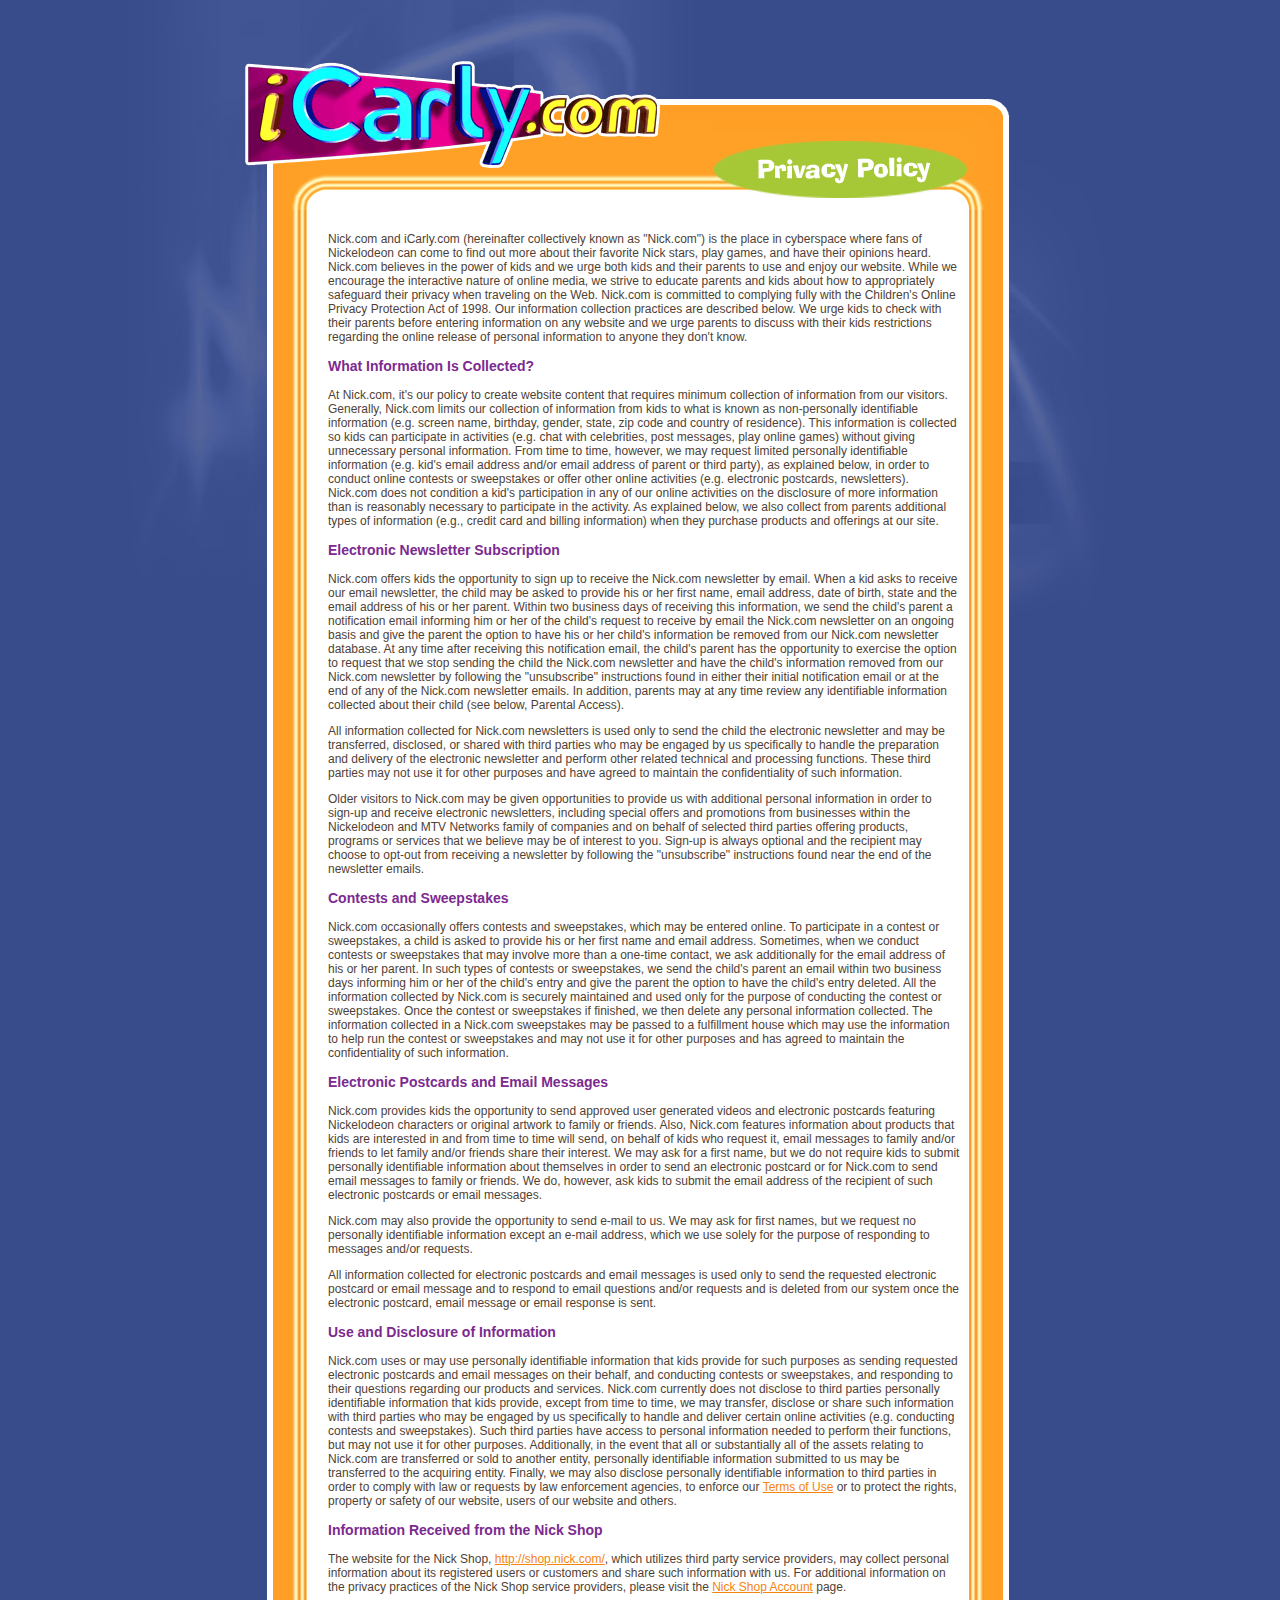
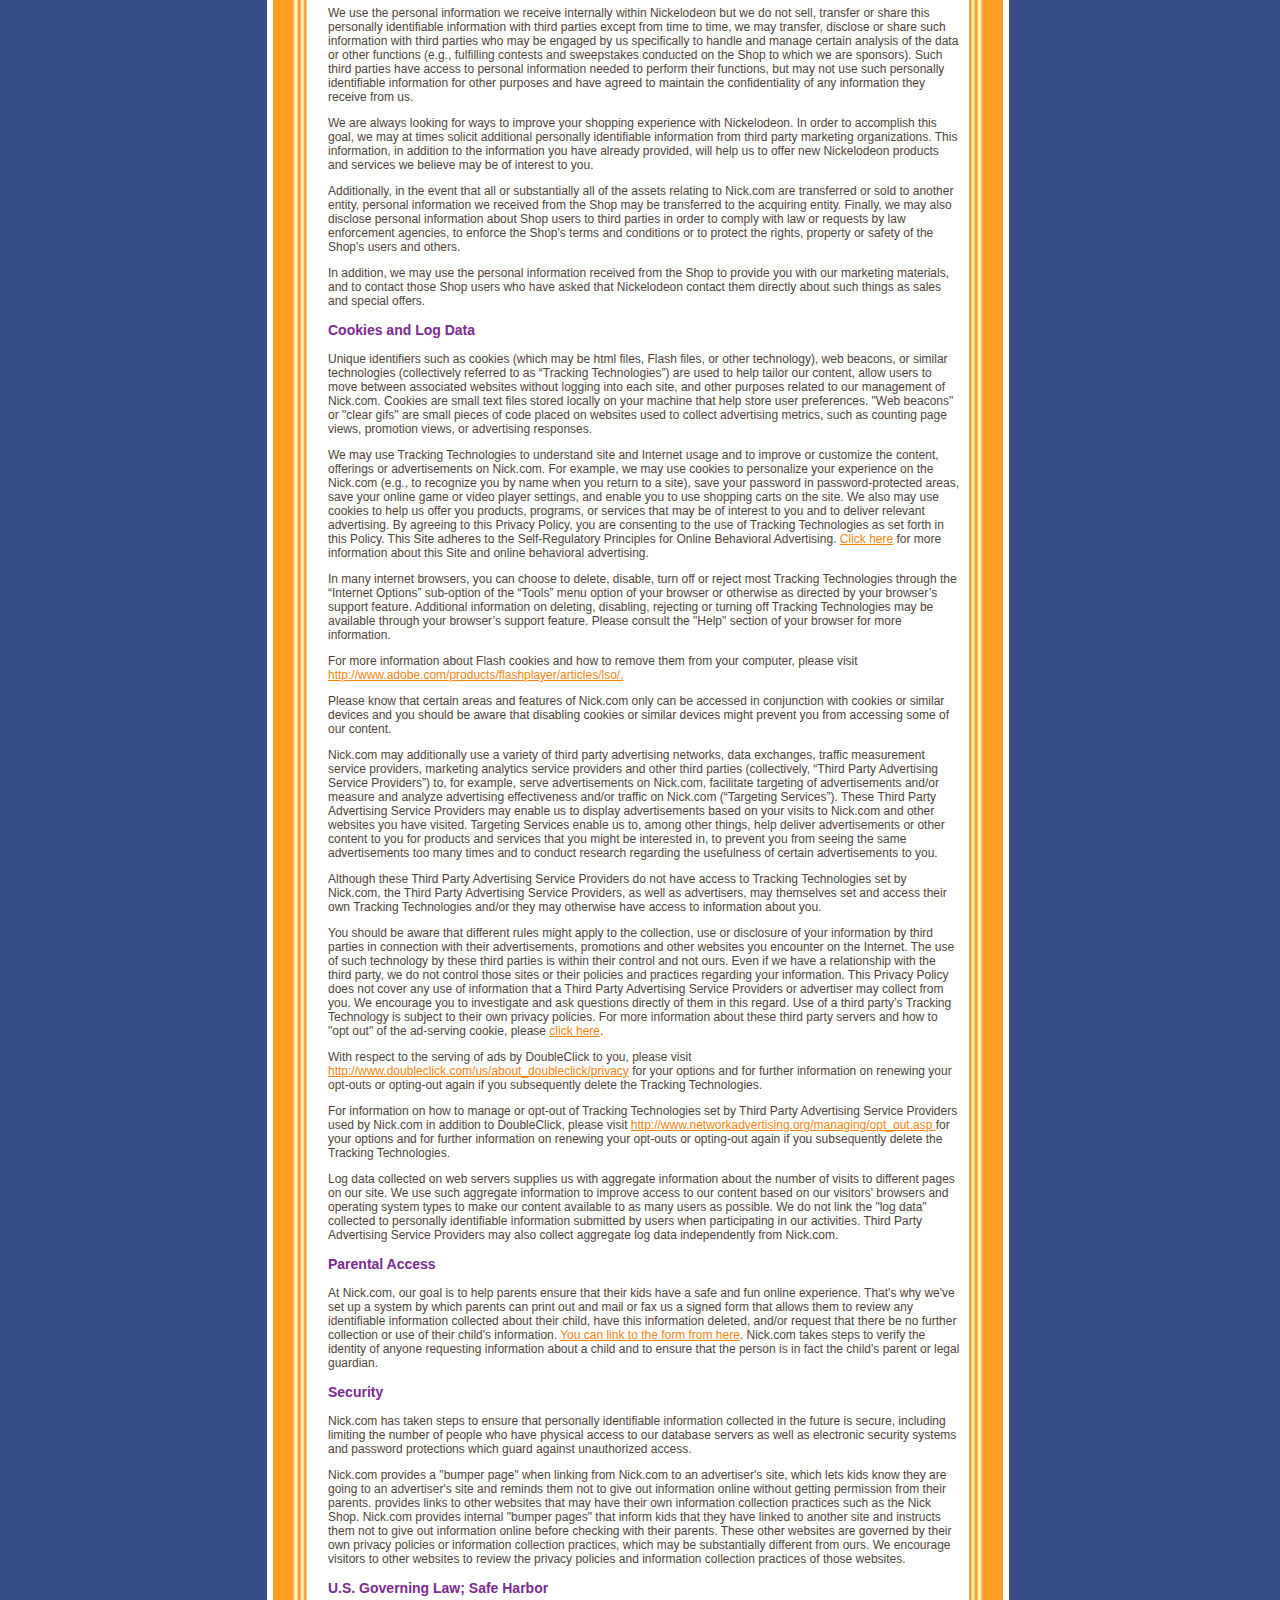
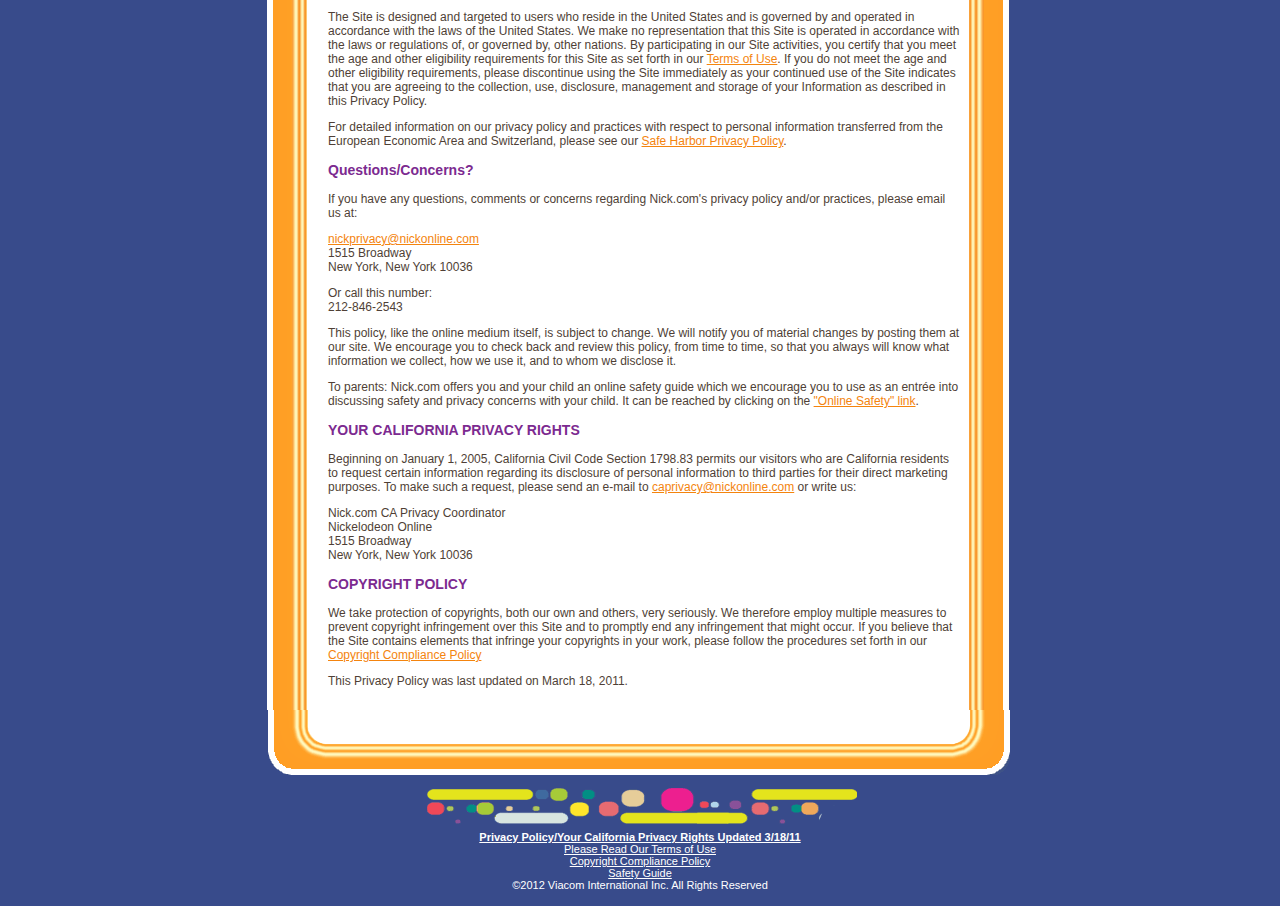
<file: terms/privacypolicy.html>
<?xml version='1.0' encoding='utf-8' ?>
<!DOCTYPE html PUBLIC "-//W3C//DTD XHTML 1.0 Transitional//EN" "http://www.w3.org/TR/xhtml1/DTD/xhtml1-transitional.dtd">
<html>
  <head>
    <title>iCarly.com</title>
    <meta content='text/html;charset=UTF-8' http-equiv='content-type' />
    <meta content='iCarly.com' http-equiv='description' />
    <meta content='iCarly.com' http-equiv='keywords' />
    <link href='/stylesheets/nonavtemplate.css' media='screen' rel='stylesheet' type='text/css' />
    <script src='/js/coda.js' type='text/javascript'></script>
    <script src='/js/coda_config.js' type='text/javascript'></script>
    
    <script type='text/javascript'>
      var contentType = '';
      var prop4 = '';
      var prop21 = '';
      var prop22 = '';
    </script>
    <script type="text/javascript">
        (function startGoogleAnalytics(){
            var config = {
                account: 'UA-17284420-1',
                category: 'Video',
                debug: true,
                value: 0
            };
            $.fn.track.defaults.debug = config.debug;
            $.trackPage(config.account);
            
            window.trackVideoEvent = function(action, label, value) {
                $.trackEvent(
                    config.category, action, label, 
                    Math.floor(value || config.value)
                );
            }
        })();
    </script>
  </head>
  <body class=''>
    <div id='MainPage'>
      <div id='header'>
        <a href="/"><img src='/assets/17/image/2009/03/24/43273_702081131.gif' class='logo2' width='466' height='108'/></a>
        <img src='/assets/17/image/2009/03/24/43372_3955915722.gif' class='topleft' width='444' height='42'/>
        <img src='/assets/17/image/2009/03/24/59232_3945399868.gif' class='terms' width='324' height='150'/>
      </div>
      <div class='OrangeBG'>
        <div class='StripeText'>
          <div>
            <p>Nick.com and iCarly.com (hereinafter collectively known as "Nick.com") is the place in cyberspace where fans of Nickelodeon can come to find out more about their favorite Nick stars, play games, and have their opinions heard. Nick.com believes in the power of kids and we urge both kids and their parents to use and enjoy our website. While we encourage the interactive nature of online media, we strive to educate parents and kids about how to appropriately safeguard their privacy when traveling on the Web. Nick.com is committed to complying fully with the Children's Online Privacy Protection Act of 1998. Our information collection practices are described below. We urge kids to check with their parents before entering information on any website and we urge parents to discuss with their kids restrictions regarding the online release of personal information to anyone they don't know.</p>
            <p class='headerText'>What Information Is Collected?</p>
            <p>At Nick.com, it's our policy to create website content that requires minimum collection of information from our visitors. Generally, Nick.com limits our collection of information from kids to what is known as non-personally identifiable information (e.g. screen name, birthday, gender, state, zip code and country of residence). This information is collected so kids can participate in activities (e.g. chat with celebrities, post messages, play online games) without giving unnecessary personal information. From time to time, however, we may request limited personally identifiable information (e.g. kid's email address and/or email address of parent or third party), as explained below, in order to conduct online contests or sweepstakes or offer other online activities (e.g. electronic postcards, newsletters). Nick.com does not condition a kid's participation in any of our online activities on the disclosure of more information than is reasonably necessary to participate in the activity. As explained below, we also collect from parents additional types of information (e.g., credit card and billing information) when they purchase products and offerings at our site.</p>
            <p class='headerText'>Electronic Newsletter Subscription</p>
            <p>Nick.com offers kids the opportunity to sign up to receive the Nick.com newsletter by email. When a kid asks to receive our email newsletter, the child may be asked to provide his or her first name, email address, date of birth, state and the email address of his or her parent. Within two business days of receiving this information, we send the child's parent a notification email informing him or her of the child's request to receive by email the Nick.com newsletter on an ongoing basis and give the parent the option to have his or her child's information be removed from our Nick.com newsletter database. At any time after receiving this notification email, the child's parent has the opportunity to exercise the option to request that we stop sending the child the Nick.com newsletter and have the child's information removed from our Nick.com newsletter by following the "unsubscribe" instructions found in either their initial notification email or at the end of any of the Nick.com newsletter emails. In addition, parents may at any time review any identifiable information collected about their child (see below, Parental Access).</p>
            <p>All information collected for Nick.com newsletters is used only to send the child the electronic newsletter and may be transferred, disclosed, or shared with third parties who may be engaged by us specifically to handle the preparation and delivery of the electronic newsletter and perform other related technical and processing functions. These third parties may not use it for other purposes and have agreed to maintain the confidentiality of such information.</p>
            <p>Older visitors to Nick.com may be given opportunities to provide us with additional personal information in order to sign-up and receive electronic newsletters, including special offers and promotions from businesses within the Nickelodeon and MTV Networks family of companies and on behalf of selected third parties offering products, programs or services that we believe may be of interest to you.  Sign-up is always optional and the recipient may choose to opt-out from receiving a newsletter by following the "unsubscribe" instructions found near the end of the newsletter emails.</p>
            <p class='headerText'>Contests and Sweepstakes</p>
            <p>Nick.com occasionally offers contests and sweepstakes, which may be entered online. To participate in a contest or sweepstakes, a child is asked to provide his or her first name and email address. Sometimes, when we conduct contests or sweepstakes that may involve more than a one-time contact, we ask additionally for the email address of his or her parent. In such types of contests or sweepstakes, we send the child's parent an email within two business days informing him or her of the child's entry and give the parent the option to have the child's entry deleted. All the information collected by Nick.com is securely maintained and used only for the purpose of conducting the contest or sweepstakes. Once the contest or sweepstakes if finished, we then delete any personal information collected. The information collected in a Nick.com sweepstakes may be passed to a fulfillment house which may use the information to help run the contest or sweepstakes and may not use it for other purposes and has agreed to maintain the confidentiality of such information.</p>
            <p class='headerText'>Electronic Postcards and Email Messages</p>
            <p>Nick.com provides kids the opportunity to send approved user generated videos and electronic postcards featuring Nickelodeon characters or original artwork to family or friends. Also, Nick.com features information about products that kids are interested in and from time to time will send, on behalf of kids who request it, email messages to family and/or friends to let family and/or friends share their interest. We may ask for a first name, but we do not require kids to submit personally identifiable information about themselves in order to send an electronic postcard or for Nick.com to send email messages to family or friends. We do, however, ask kids to submit the email address of the recipient of such electronic postcards or email messages.</p>
            <p>Nick.com may also provide the opportunity to send e-mail to us. We may ask for first names, but we request no personally identifiable information except an e-mail address, which we use solely for the purpose of responding to messages and/or requests.</p>
            <p>All information collected for electronic postcards and email messages is used only to send the requested electronic postcard or email message and to respond to email questions and/or requests and is deleted from our system once the electronic postcard, email message or email response is sent.</p>
            <p class='headerText'>Use and Disclosure of Information</p>
            <p>Nick.com uses or may use personally identifiable information that kids provide for such purposes as sending requested electronic postcards and email messages on their behalf, and conducting contests or sweepstakes, and responding to their questions regarding our products and services. Nick.com currently does not disclose to third parties personally identifiable information that kids provide, except from time to time, we may transfer, disclose or share such information with third parties who may be engaged by us specifically to handle and deliver certain online activities (e.g. conducting contests and sweepstakes). Such third parties have access to personal information needed to perform their functions, but may not use it for other purposes. Additionally, in the event that all or substantially all of the assets relating to Nick.com are transferred or sold to another entity, personally identifiable information submitted to us may be transferred to the acquiring entity. Finally, we may also disclose personally identifiable information to third parties in order to comply with law or requests by law enforcement agencies, to enforce our <a href="/terms/termsandconditions.html">Terms of Use</a> or to protect the rights, property or safety of our website, users of our website and others.</P></p>
            <p class='headerText'>Information Received from the Nick Shop</p>
            <p>The website for the Nick Shop, <a href="/outbumper.html?destination=http%3A%2F%2Fshop.nick.com%2F">http://shop.nick.com/</a>, which utilizes third party service providers, may collect personal information about its registered users or customers and share such information with us. For additional information on the privacy practices of the Nick Shop service providers, please visit the <a href="/outbumper.html?destination=http%3A%2F%2Fshop.nick.com%2FmyAccount.htm">Nick Shop Account</a> page.</p>
            <p>We use the personal information we receive internally within Nickelodeon but we do not sell, transfer or share this personally identifiable information with third parties except from time to time, we may transfer, disclose or share such information with third parties who may be engaged by us specifically to handle and manage certain analysis of the data or other functions (e.g., fulfilling contests and sweepstakes conducted on the Shop to which we are sponsors). Such third parties have access to personal information needed to perform their functions, but may not use such personally identifiable information for other purposes and have agreed to maintain the confidentiality of any information they receive from us.</p>
            <p>We are always looking for ways to improve your shopping experience with Nickelodeon. In order to accomplish this goal, we may at times solicit additional personally identifiable information from third party marketing organizations. This information, in addition to the information you have already provided, will help us to offer new Nickelodeon products and services we believe may be of interest to you.</p>
            <p>Additionally, in the event that all or substantially all of the assets relating to Nick.com are transferred or sold to another entity, personal information we received from the Shop may be transferred to the acquiring entity. Finally, we may also disclose personal information about Shop users to third parties in order to comply with law or requests by law enforcement agencies, to enforce the Shop's terms and conditions or to protect the rights, property or safety of the Shop's users and others.</p>
            <p>In addition, we may use the personal information received from the Shop to provide you with our marketing materials, and to contact those Shop users who have asked that Nickelodeon contact them directly about such things as sales and special offers.</p>
            <p class='headerText'>Cookies and Log Data</p>
            <p>Unique identifiers such as cookies (which may be html files, Flash files, or other technology), web beacons, or similar technologies (collectively referred to as “Tracking Technologies”) are used to help tailor our content, allow users to move between associated websites without logging into each site, and other purposes related to our management of Nick.com. Cookies are small text files stored locally on your machine that help store user preferences. "Web beacons" or "clear gifs" are small pieces of code placed on websites used to collect advertising metrics, such as counting page views, promotion views, or advertising responses.</p>
            <p>We may use Tracking Technologies to understand site and Internet usage and to improve or customize the content, offerings or advertisements on Nick.com. For example, we may use cookies to personalize your experience on the Nick.com (e.g., to recognize you by name when you return to a site), save your password in password-protected areas, save your online game or video player settings, and enable you to use shopping carts on the site. We also may use cookies to help us offer you products, programs, or services that may be of interest to you and to deliver relevant advertising. By agreeing to this Privacy Policy, you are consenting to the use of Tracking Technologies as set forth in this Policy. This Site adheres to the Self-Regulatory Principles for Online Behavioral Advertising.  <a href="http://srp.mtvn.com/sitefaq.html">Click here</a> for more information about this Site and online behavioral advertising.</p>
            <p>In many internet browsers, you can choose to delete, disable, turn off or reject most Tracking Technologies through the “Internet Options” sub-option of the “Tools” menu option of your browser or otherwise as directed by your browser’s support feature.  Additional information on deleting, disabling, rejecting or turning off Tracking Technologies may be available through your browser’s support feature. Please consult the "Help" section of your browser for more information.</p>
            <p>For more information about Flash cookies and how to remove them from your computer, please visit <a href="http://www.adobe.com/products/flashplayer/articles/lso/">http://www.adobe.com/products/flashplayer/articles/lso/.</a></p>
            <p>Please know that certain areas and features of Nick.com only can be accessed in conjunction with cookies or similar devices and you should be aware that disabling cookies or similar devices might prevent you from accessing some of our content.</p>
            <p>Nick.com may additionally use a variety of third party advertising networks, data exchanges, traffic measurement service providers, marketing analytics service providers and other third parties (collectively, “Third Party Advertising Service Providers”) to, for example, serve advertisements on Nick.com, facilitate targeting of advertisements and/or measure and analyze advertising effectiveness and/or traffic on Nick.com (“Targeting Services”).  These Third Party Advertising Service Providers may enable us to display advertisements based on your visits to Nick.com and other websites you have visited.  Targeting Services enable us to, among other things, help deliver advertisements or other content to you for products and services that you might be interested in, to prevent you from seeing the same advertisements too many times and to conduct research regarding the usefulness of certain advertisements to you.</p>
            <p>Although these Third Party Advertising Service Providers do not have access to Tracking Technologies set by Nick.com, the Third Party Advertising Service Providers, as well as advertisers, may themselves set and access their own Tracking Technologies and/or they may otherwise have access to information about you.</p>
            <p>You should be aware that different rules might apply to the collection, use or disclosure of your information by third parties in connection with their advertisements, promotions and other websites you encounter on the Internet. The use of such technology by these third parties is within their control and not ours. Even if we have a relationship with the third party, we do not control those sites or their policies and practices regarding your information. This Privacy Policy does not cover any use of information that a Third Party Advertising Service Providers or advertiser may collect from you. We encourage you to investigate and ask questions directly of them in this regard. Use of a third party’s Tracking Technology is subject to their own privacy policies. For more information about these third party servers and how to "opt out" of the ad-serving cookie, please <a href="http://www.networkadvertising.org/managing/opt_out.asp">click here</a>.</p>
            <p>With respect to the serving of ads by DoubleClick to you, please visit <a href="http://www.doubleclick.com/us/about_doubleclick/privacy">http://www.doubleclick.com/us/about_doubleclick/privacy</a> for your options and for further information on renewing your opt-outs or opting-out again if you subsequently delete the Tracking Technologies.</p>
            <p>For information on how to manage or opt-out of Tracking Technologies set by Third Party Advertising Service Providers used by Nick.com in addition to DoubleClick, please visit <a href="http://www.networkadvertising.org/managing/opt_out.asp"> http://www.networkadvertising.org/managing/opt_out.asp </a> for your options and for further information on renewing your opt-outs or opting-out again if you subsequently delete the Tracking Technologies.</p>
            <p>Log data collected on web servers supplies us with aggregate information about the number of visits to different pages on our site. We use such aggregate information to improve access to our content based on our visitors' browsers and operating system types to make our content available to as many users as possible. We do not link the "log data" collected to personally identifiable information submitted by users when participating in our activities.  Third Party Advertising Service Providers may also collect aggregate log data independently from Nick.com.</p>
            <p class='headerText'>Parental Access</p>
            <p>At Nick.com, our goal is to help parents ensure that their kids have a safe and fun online experience. That's why we've set up a system by which parents can print out and mail or fax us a signed form that allows them to review any identifiable information collected about their child, have this information deleted, and/or request that there be no further collection or use of their child's information. <a href="/outbumper.html?destination=http%3A%2F%2Fwww.nick.com%2Fblab%2Fsite_wide%2Fprivacy%2Fpersonal_info_form.jhtml">You can link to the form from here</a>. Nick.com takes steps to verify the identity of anyone requesting information about a child and to ensure that the person is in fact the child's parent or legal guardian.</p>
            <p class='headerText'>Security</p>
            <p>Nick.com has taken steps to ensure that personally identifiable information collected in the future is secure, including limiting the number of people who have physical access to our database servers as well as electronic security systems and password protections which guard against unauthorized access.</p>
            Nick.com provides a "bumper page" when linking from Nick.com to an advertiser's site, which lets kids know they are going to an advertiser's site and reminds them not to give out information online without getting permission from their parents.
            <pNick class='com'>provides links to other websites that may have their own information collection practices such as the Nick Shop. Nick.com provides internal "bumper pages" that inform kids that they have linked to another site and instructs them not to give out information online before checking with their parents. These other websites are governed by their own privacy policies or information collection practices, which may be substantially different from ours. We encourage visitors to other websites to review the privacy policies and information collection practices of those websites.</pNick>
            <p class='headerText'>U.S. Governing Law; Safe Harbor</p>
            <p>The Site is designed and targeted to users who reside in the United States and is governed by and operated in accordance with the laws of the United States.  We make no representation that this Site is operated in accordance with the laws or regulations of, or governed by, other nations.  By participating in our Site activities, you certify that you meet the age and other eligibility requirements for this Site as set forth in our <a href="http://www.icarly.com/terms/termsandconditions.html">Terms of Use</a>.  If you do not meet the age and other eligibility requirements, please discontinue using the Site immediately as your continued use of the Site indicates that you are agreeing to the collection, use, disclosure, management and storage of your Information as described in this Privacy Policy.</p>
            For detailed information on our privacy policy and practices with respect to personal information transferred from the European Economic Area and Switzerland, please see our <a href="http://www.viacom.com/privacypolicy/Documents/VIACOM-610657-v1-Safe_Harbor_Policy.pdf">Safe Harbor Privacy Policy</a>.
            <p class='headerText'>Questions/Concerns?</p>
            <p>If you have any questions, comments or concerns regarding Nick.com's privacy policy and/or practices, please email us at:</p>
            <p><a href="mailto:nickprivacy@nickonline.com">nickprivacy@nickonline.com</a><br> 1515 Broadway<br> New York, New York 10036</p>
            <p>Or call this number:<br> 212-846-2543</p>
            <p>This policy, like the online medium itself, is subject to change. We will notify you of material changes by posting them at our site. We encourage you to check back and review this policy, from time to time, so that you always will know what information we collect, how we use it, and to whom we disclose it.</p>
            <p>To parents: Nick.com offers you and your child an online safety guide which we encourage you to use as an entrée into discussing safety and privacy concerns with your child. It can be reached by clicking on the <a href="http://www.nick.com/club/parents-online-safety-guide.html">"Online Safety" link</a>.</p>
            <p class='headerText'>YOUR CALIFORNIA PRIVACY RIGHTS</p>
            <p>Beginning on January 1, 2005, California Civil Code Section 1798.83 permits our visitors who are California residents to request certain information regarding its disclosure of personal information to third parties for their direct marketing purposes. To make such a request, please send an e-mail to <a href="mailto:caprivacy@nickonline.com">caprivacy@nickonline.com</a> or write us:</p>
            <p>Nick.com CA Privacy Coordinator <br> Nickelodeon Online <br> 1515 Broadway <br> New York, New York 10036</P></p>
            <p class='headerText'>COPYRIGHT POLICY</p>
            <p>We take protection of copyrights, both our own and others, very seriously. We therefore employ multiple measures to prevent copyright infringement over this Site and to promptly end any infringement that might occur. If you believe that the Site contains elements that infringe your copyrights in your work, please follow the procedures set forth in our <a href="/terms/copyrightcompliance.html">Copyright Compliance Policy</a></P> <P> This Privacy Policy was last updated on March 18, 2011.</p>
          </div>
        </div>
      </div>
      <div class='footer3'>
        <div>
          <img src='/assets/17/image/2009/03/24/44443_3446987456.gif' width='742' height='65'/>
        </div>
      </div>
      <div class='center'>
        <img src='/assets/17/image/2009/03/24/44622_3092493173.gif' class='footersquares' width='433' height='56'/>
      </div>
      <div id='footerwrap'>
        <a href="/terms/privacypolicy.html">
        <b>
        Privacy Policy/Your California Privacy Rights Updated 3/18/11
        </b>
        </a>
        <br />
        <a href="/terms/termsandconditions.html">Please Read Our Terms of Use</a><br />
        <a href="/terms/copyrightcompliance.html">Copyright Compliance Policy</a><br />
        <a href="/terms/safety.html">Safety Guide</a><br />©2012 Viacom International Inc. All Rights Reserved
      </div>
    </div>
  </body>
</html>
</file>
<file: stylesheets/nonavtemplate.css>
body {
  font-family: verdana, arial, helvetica, sans-serif;
  font-size: 12px;
  font-weight: normal;
  text-decoration: none;
  color: #4f3f36;
  background: #384b8b url('/assets/17/image/2009/03/24/45832_2367465226.gif') center top no-repeat;
  text-align: center;
  margin: 0;
  padding-bottom: 15px; }

#header, #headersafety {
  position: relative;
  width: 790px;
  height: 210px; }

.center {
  text-align: center; }

.logo2 {
  position: absolute;
  top: 60px;
  left: 0px;
  width: 466px;
  height: 108px; }

.topleft {
  position: absolute;
  top: 168px;
  left: 22px;
  width: 444px;
  height: 42px; }

.topleftsafe {
  position: absolute;
  top: 168px;
  left: 22px;
  width: 444px;
  height: 122px; }

.safetyfreddie {
  position: absolute;
  top: 223px;
  left: 98px;
  width: 210px;
  height: 624px; }

.safetyimage {
  width: 662px;
  height: 623px;
  top: 198px;
  left: 62px;
  position: absolute;
  z-index: 100000000; }

.safetysuper {
  position: absolute;
  top: 250px;
  left: 260px;
  width: 243px;
  height: 148px; }

.safetybenson {
  position: absolute;
  top: 490px;
  left: 531px;
  width: 193px;
  height: 240px; }

.safetycloudburn {
  position: absolute;
  top: 430px;
  left: 290px;
  width: 409px;
  height: 85px; }

.safetyshare {
  position: absolute;
  top: 550px;
  left: 280px;
  width: 226px;
  height: 151px; }

.safetyonlinerules {
  position: absolute;
  top: 730px;
  left: 370px;
  width: 367px;
  height: 80px; }

.safetypadding {
  padding-top: 660px; }

.terms {
  position: absolute;
  top: 60px;
  left: 466px;
  width: 324px;
  height: 150px; }

.safety {
  position: absolute;
  top: 60px;
  left: 466px;
  width: 324px;
  height: 228px; }

table {
  border-collapse: collapse;
  border: 0; }
  table tr td {
    padding: 0; }

.headerText {
  color: #7c2a90;
  font-size: 14px;
  font-weight: bold; }

.blueText {
  color: #384b8b;
  font-size: 12px;
  font-weight: bold; }

a:active, a:link, a:visited {
  color: #f4840e;
  font-size: 12px; }
a:hover {
  color: #7c2a90;
  font-size: 12px; }
a img {
  border: 0;
  border: 0; }

#footerwrap {
  text-align: center;
  color: white;
  font-size: 11px;
  font-weight: normal; }
  #footerwrap a:active, #footerwrap a:link, #footerwrap a:visited {
    color: white;
    font-size: 12px;
    color: white;
    font-size: 11px;
    font-weight: normal; }
  #footerwrap a:hover {
    color: white;
    font-size: 12px;
    color: #fff200;
    text-decoration: underline;
    font-size: 11p;
    font-weight: normal; }

.footer3 {
  text-align: center; }
  .footer3 div {
    margin-left: -3px; }

div#MainPage {
  width: 790px !important;
  margin-left: auto;
  margin-right: auto;
  text-align: left;
  position: relative; }
  div#MainPage div.OrangeBG {
    position: relative;
    width: 742px;
    margin-left: 22px;
    background: #f89122 url('/assets/17/image/2009/03/24/46063_147146805.gif') center top repeat-y; }
    div#MainPage div.OrangeBG div.StripeText {
      background: url('/assets/17/image/2009/03/24/43322_2814605700.gif') center top repeat-y; }
      div#MainPage div.OrangeBG div.StripeText div {
        width: 632px;
        margin-left: 61px;
        padding: 10px 0; }
  div#MainPage table.MainMargin {
    margin-left: 6px;
    width: 730px;
    position: relative; }
    div#MainPage table.MainMargin tr td {
      vertical-align: top; }

.OrangeBG ol {
  margin-left: 125px !important; }
</file>
